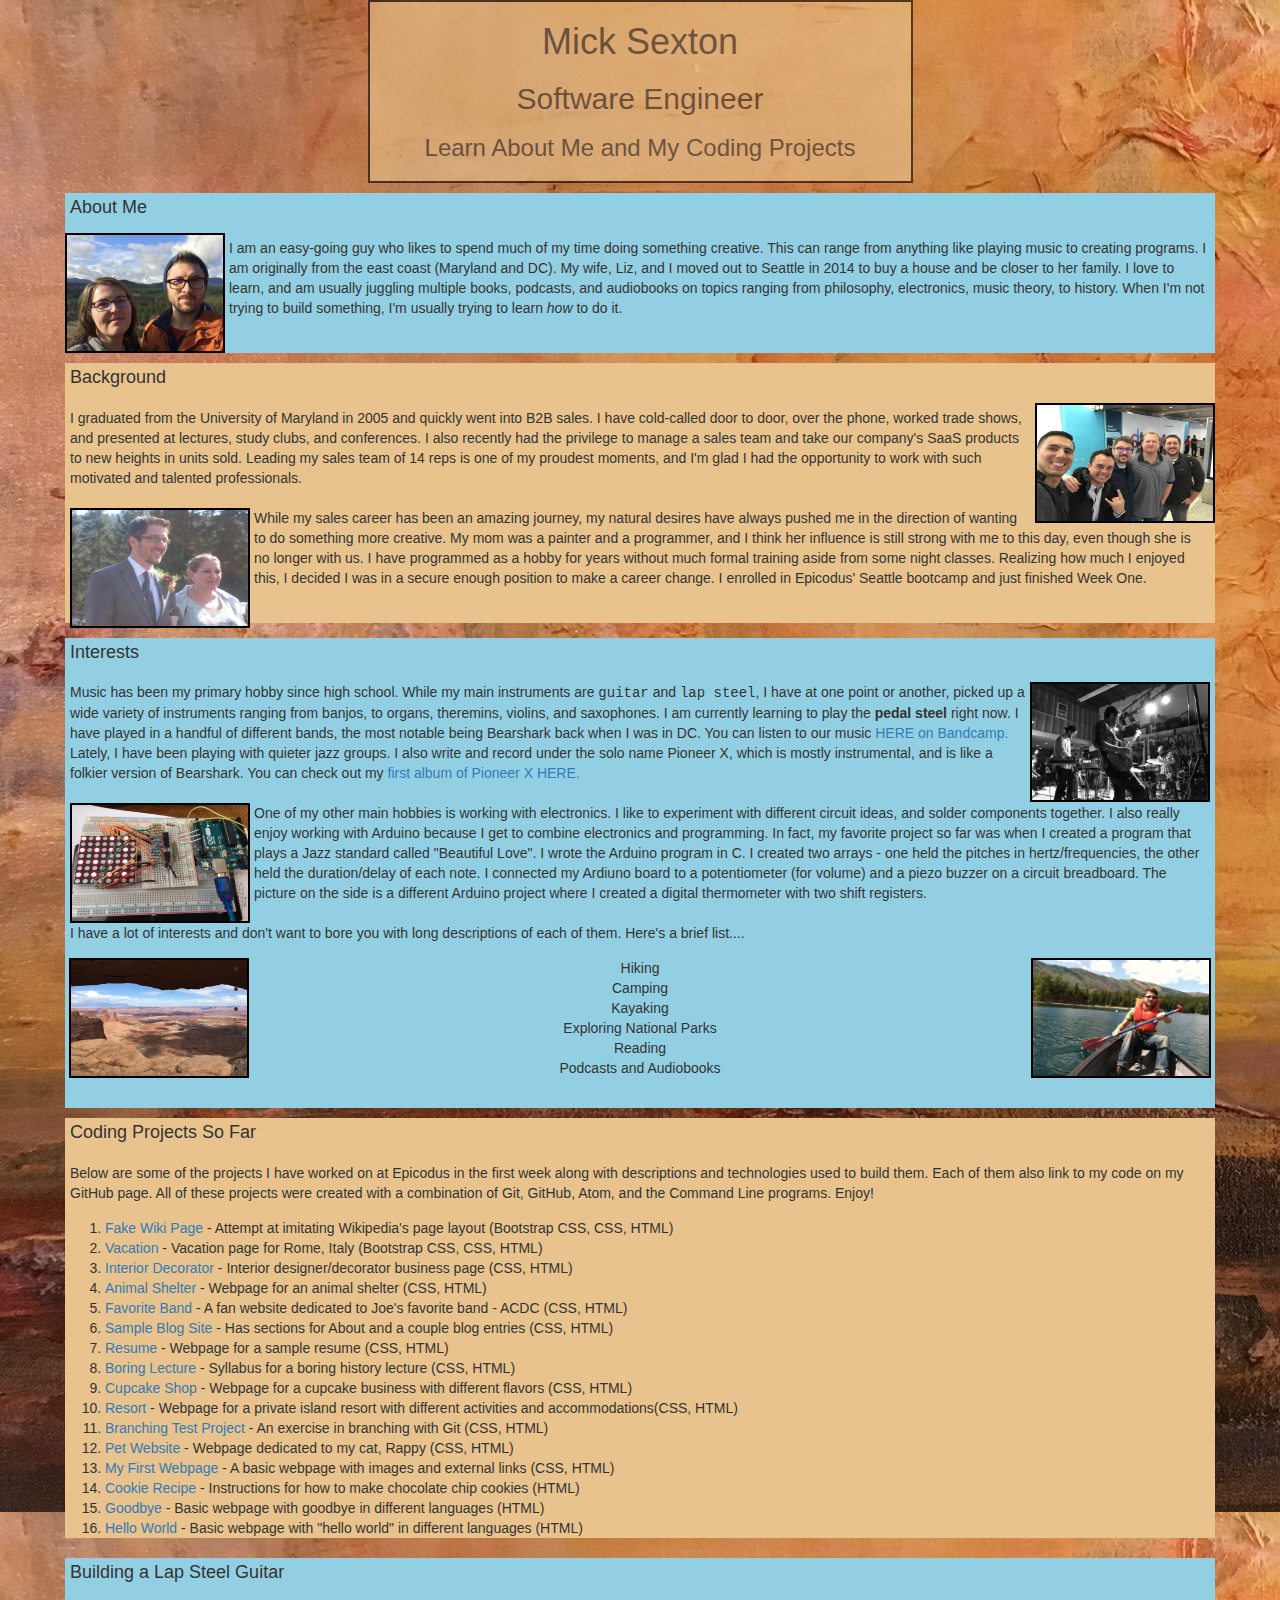
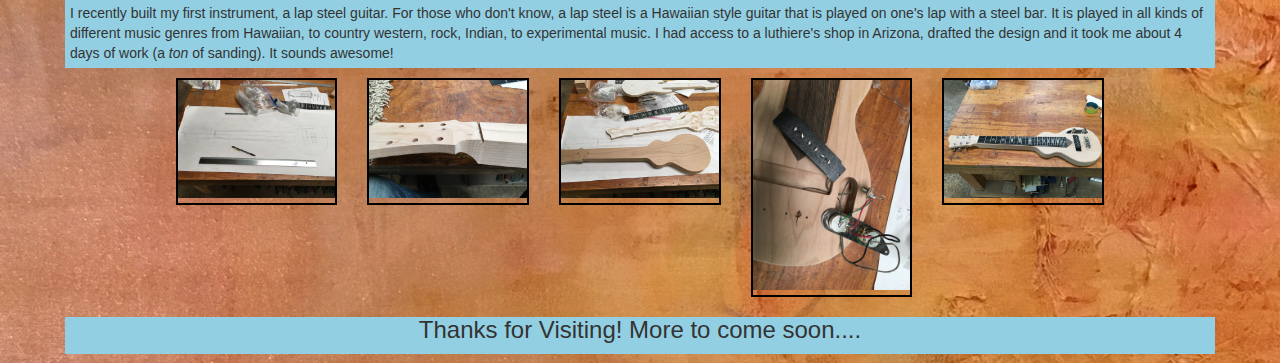
<file: index.html>
<!DOCTYPE html>
<html>
  <head>
    <title>Mick Sexton, Software Engineer</title>
    <link href="css/bootstrap.css" rel="stylesheet" type="text/css">
    <link href="css/styles.css" rel="stylesheet" type="text/css">
  </head>
  <body>
    <div class="container">
      <div class="row">
        <div class="col-md-3"></div>
        <div class="col-md-6">
          <div class="box">
            <h1>Mick Sexton</h1>
            <h2>Software Engineer</h2>
            <h3>Learn About Me and My Coding Projects</h3>
          </div>
        </div>
        <div class="col-md-3"></div>
      </div>

      <div class="row">
        <div class="contrast1">
          <h4>About Me</h4>
          <img id="pic_family" src="img/family.jpg" alt="Photo of Mick and Liz">
          <p>I am an easy-going guy who likes to spend much of my time doing something creative. This can range from anything like playing music to creating programs. I am originally from the east coast (Maryland and DC). My wife, Liz, and I moved out to Seattle in 2014 to buy a house and be closer to her family. I love to learn, and am usually juggling multiple books, podcasts, and audiobooks on topics ranging from philosophy, electronics, music theory, to history. When I'm not trying to build something, I'm usually trying to learn <em>how</em> to do it.</p><br>
        </div>
      </div>


      <div class="row">
        <div class="contrast2">
        <h4>Background</h4>
        <img id="pic_salesteam" src="img/salesteam.jpg" alt="Photo of Mick and Sales Team">
        <p>I graduated from the University of Maryland in 2005 and quickly went into B2B sales. I have cold-called door to door, over the phone, worked trade shows, and presented at lectures, study clubs, and conferences. I also recently had the privilege to manage a sales team and take our company's SaaS products to new heights in units sold. Leading my sales team of 14 reps is one of my proudest moments, and I'm glad I had the opportunity to work with such motivated and talented professionals.</p><p><img id="pic_mom" src="img/mom.jpg" alt="Photo of Mick and his Mom">While my sales career has been an amazing journey, my natural desires have always pushed me in the direction of wanting to do something more creative. My mom was a painter and a programmer, and I think her influence is still strong with me to this day, even though she is no longer with us. I have programmed as a hobby for years without much formal training aside from some night classes. Realizing how much I enjoyed this, I decided I was in a secure enough position to make a career change. I enrolled in Epicodus' Seattle bootcamp and just finished Week One.</p><br>
      </div>
      </div>

      <div class="row">
        <div class="contrast1">
          <h4>Interests</h4>
          <p><img id="pic_bearshark" src="img/bearshark.jpg" alt="Photo of the band, Bearshark">Music has been my primary hobby since high school. While my main instruments are <span class="emphasize">guitar</span> and <span class="emphasize">lap steel</span>, I have at one point or another, picked up a wide variety of instruments ranging from banjos, to organs, theremins, violins, and saxophones. I am currently learning to play the <strong>pedal steel</strong> right now. I have played in a handful of different bands, the most notable being Bearshark back when I was in DC. You can listen to our music <a href="https://bearshark.bandcamp.com/album/canyonlands" target="_blank">HERE on Bandcamp.</a> Lately, I have been playing with quieter jazz groups. I also write and record under the solo name Pioneer X, which is mostly instrumental, and is like a folkier version of Bearshark. You can check out my <a href="https://pioneerx.bandcamp.com/releases" target="_blank">first album of Pioneer X HERE.</a></p>
          <p><img id="pic_arduino" src="img/arduino2.JPG" alt="Photo of Mick's Arduino Project">One of my other main hobbies is working with electronics. I like to experiment with different circuit ideas, and solder components together. I also really enjoy working with Arduino because I get to combine electronics and programming. In fact, my favorite project so far was when I created a program that plays a Jazz standard called "Beautiful Love". I wrote the Arduino program in C. I created two arrays - one held the pitches in hertz/frequencies, the other held the duration/delay of each note. I connected my Ardiuno board to a potentiometer (for volume) and a piezo buzzer on a circuit breadboard. The picture on the side is a different Arduino project where I created a digital thermometer with two shift registers.</p>
          <p>I have a lot of interests and don't want to bore you with long descriptions of each of them. Here's a brief list....</p>
          <img id="pic_canyonlands" src="img/canyonlands.jpg" alt="Photo I took at Canyonlands National Park">
          <img id="pic_canoe" src="img/canoe.jpg" alt="Photo of Mick Canoeing in Glacier National Park">
          <ul>
            <li>Hiking</li>
            <li>Camping</li>
            <li>Kayaking</li>
            <li>Exploring National Parks</li>
            <li>Reading</li>
            <li>Podcasts and Audiobooks</li>
          </ul><br>
        </div>
      </div>

      <div class="row">
        <div class="contrast2">
        <h4>Coding Projects So Far</h4>
        <p>Below are some of the projects I have worked on at Epicodus in the first week along with descriptions and technologies used to build them. Each of them also link to my code on my GitHub page. All of these projects were created with a combination of Git, GitHub, Atom, and the Command Line programs. Enjoy!</p>
        <ol>
          <li><a href="https://github.com/PioneerX1/fakewiki" target="_blank">Fake Wiki Page</a> - Attempt at imitating Wikipedia's page layout (Bootstrap CSS, CSS, HTML)</li>
          <li><a href="https://github.com/PioneerX1/vacation" target="_blank">Vacation</a> - Vacation page for Rome, Italy (Bootstrap CSS, CSS, HTML)</li>
          <li><a href="https://github.com/PioneerX1/decorator" target="_blank">Interior Decorator</a> - Interior designer/decorator business page (CSS, HTML)</li>
          <li><a href="https://github.com/PioneerX1/animal-shelter" target="_blank">Animal Shelter</a> - Webpage for an animal shelter (CSS, HTML)</li>
          <li><a href="https://github.com/PioneerX1/favorite-band" target="_blank">Favorite Band</a> - A fan website dedicated to Joe's favorite band - ACDC (CSS, HTML)</li>
          <li><a href="https://github.com/PioneerX1/blogging-site" target="_blank">Sample Blog Site</a> - Has sections for About and a couple blog entries (CSS, HTML)</li>
          <li><a href="https://github.com/PioneerX1/resume" target="_blank">Resume</a> - Webpage for a sample resume (CSS, HTML)</li>
          <li><a href="https://github.com/PioneerX1/boring-lecture" target="_blank">Boring Lecture</a> - Syllabus for a boring history lecture (CSS, HTML)</li>
          <li><a href="https://github.com/PioneerX1/cupcakeshop" target="_blank">Cupcake Shop</a> - Webpage for a cupcake business with different flavors (CSS, HTML)</li>
          <li><a href="https://github.com/PioneerX1/resort" target="_blank">Resort</a> - Webpage for a private island resort with different activities and accommodations(CSS, HTML)</li>
          <li><a href="https://github.com/PioneerX1/branching-test-project" target="_blank">Branching Test Project</a> - An exercise in branching with Git (CSS, HTML)</li>
          <li><a href="https://github.com/PioneerX1/pet-website" target="_blank">Pet Website</a> - Webpage dedicated to my cat, Rappy (CSS, HTML)</li>
          <li><a href="https://github.com/PioneerX1/my-first-webpage" target="_blank">My First Webpage</a> - A basic webpage with images and external links (CSS, HTML)</li>
          <li><a href="https://github.com/PioneerX1/cookie-recipe" target="_blank">Cookie Recipe</a> - Instructions for how to make chocolate chip cookies (HTML)</li>
          <li><a href="https://github.com/PioneerX1/goodbye" target="_blank">Goodbye</a> - Basic webpage with goodbye in different languages (HTML)</li>
          <li><a href="https://github.com/PioneerX1/hello-world" target="_blank">Hello World</a> - Basic webpage with "hello world" in different languages (HTML)</li>
        </ol>
      </div>
      </div>

      <div class="row">
        <div class="contrast1">
          <h4>Building a Lap Steel Guitar</h4>
          <p>I recently built my first instrument, a lap steel guitar. For those who don't know, a lap steel is a Hawaiian style guitar that is played on one's lap with a steel bar. It is played in all kinds of different music genres from Hawaiian, to country western, rock, Indian, to experimental music. I had access to a luthiere's shop in Arizona, drafted the design and it took me about 4 days of work (a <em>ton</em> of sanding). It sounds awesome!</p>
        <div class="col-md-1"></div>
        <div class="col-md-2">
          <img id="pic_lapsteel" src="img/lapsteel1.jpg" alt="Photo of Mick's Lap Steel Design">
        </div>
        <div class="col-md-2">
          <img id="pic_lapsteel" src="img/lapsteel2.jpg" alt="Photo of After Creating the Nut Slot">
        </div>
        <div class="col-md-2">
          <img id="pic_lapsteel" src="img/lapsteel3.jpg" alt="Photo of Created Template and Body">
        </div>
        <div class="col-md-2">
          <img id="pic_lapsteel" src="img/lapsteel4.jpg" alt="Photo of Wiring the Pickups">
        </div>
        <div class="col-md-2">
          <img id="pic_lapsteel" src="img/lapsteel5.jpg" alt="Photo of Finished Lap Steel">
        </div>

        <div class="col-md-1"></div>
      </div>
    </div>
      <div class="row">
        <div class="contrast1">
          <h3>Thanks for Visiting! More to come soon....</h3>
        </div>
      </div>

    </div>
  </body>
</html>
</file>
<file: css/styles.css>
body {
  background: url("../img/painting.JPG");
}

p {
  padding: 5px;
}

img {
  border: 2px solid black;
}

#pic_family {

  width: 160px;
  height: 120px;

  /*
  width: 25%;
  height: 20%;
  */
  float: left;
  margin-right: 4px;
}

#pic_salesteam {
  width: 180px;
  height: 120px;
  float: right;
  margin-left: 4px;
}

#pic_mom {
  width: 180px;
  height: 120px;
  float: left;
  margin-right: 4px;
}

#pic_bearshark {
  width: 180px;
  height: 120px;
  float: right;
  margin-left: 4px;
}

#pic_arduino {
  width: 180px;
  height: 120px;
  float: left;
  margin-right: 4px;
}

#pic_canoe {
  width: 180px;
  height: 120px;
  float: right;
  margin-right: 4px;
}

#pic_canyonlands {
  width: 180px;
  height: 120px;
  float: left;
  margin-left: 4px;
}

#pic_lapsteel {
  width: 100%;
  height: 100%;
  padding-bottom: 5px;
}

.contrast1 {
  background-color: #93cfe2;
  margin-left: auto;
  margin-right: auto;
}

.contrast2 {
  background-color: #e8c38d;
  margin-left: auto;
  margin-right: auto;
}

.emphasize {
  font-family: monospace;
}

.box {
  border: 2px solid black;
  background-color: #e8c38d;
  opacity: .6;
}

.row {
  padding-left: 10px;
  padding-right: 10px;
}

h1, h2, h3 {
  text-align: center;
}

h3 {
  padding-bottom: 10px;
}

h4 {
  padding: 5px;
}

ul {
  text-align: center;
}
</file>
